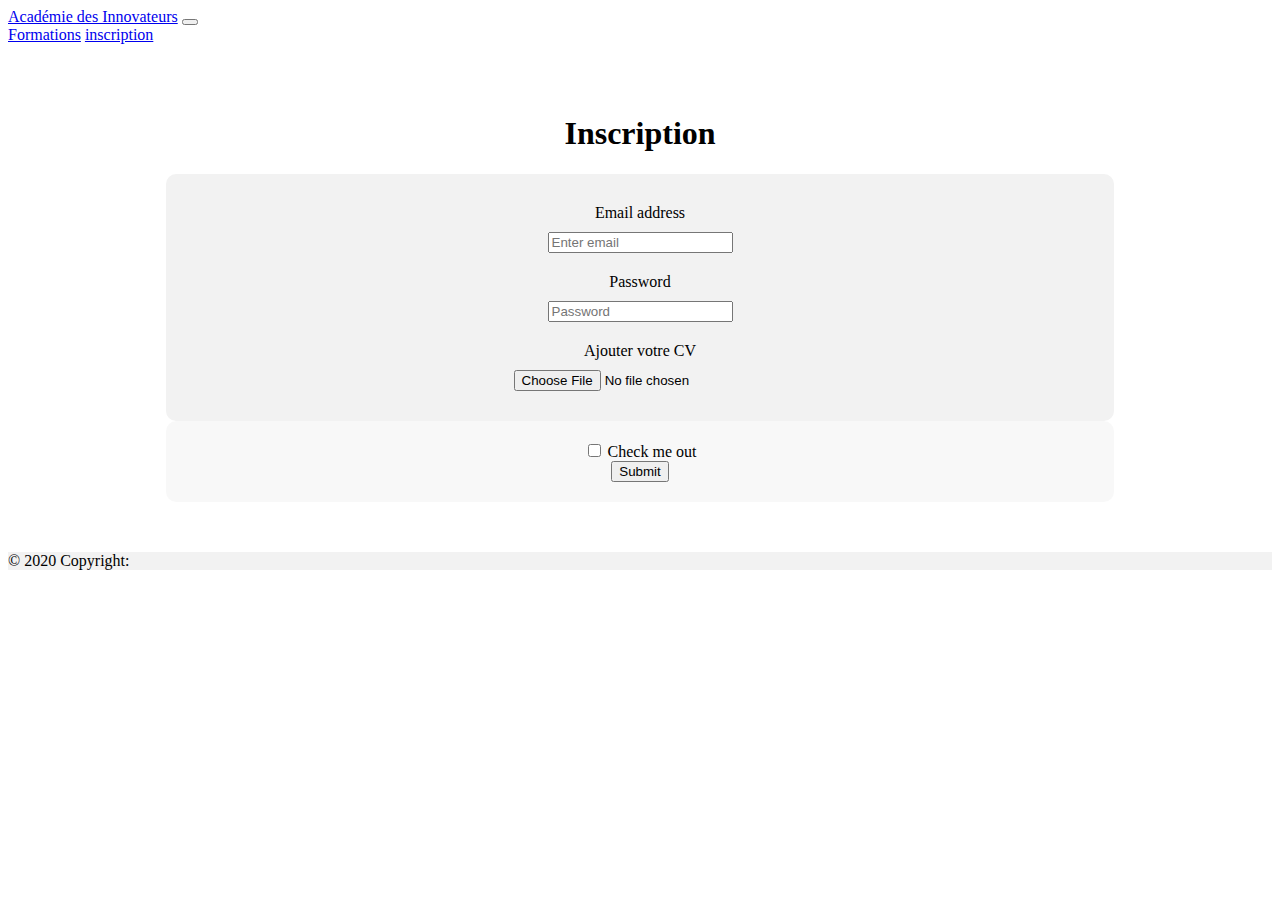
<file: inscription.html>
<!DOCTYPE html>
<html lang="fr">
  <head>
    <meta charset="UTF-8" />
    <meta name="viewport" content="width=device-width, initial-scale=1.0" />
    <meta name="description" content="Site de l'Académie des Innovateurs proposant des cours d'informatique, des BTS et des bachelors." />
    <meta name="keywords" content="Académie des Innovateurs, informatique, BTS, bachelor, cours" />
    <meta name="author" content="l'Académie des Innovateurs" />
    <meta name="robots" content="index, follow" />
    <meta name="googlebot" content="index, follow" />
    <meta property="og:title" content="Académie des Innovations" />
    <meta property="og:type" content="website" />
    <meta property="og:url" content="https://mdeport.github.io/TP-SEO/" />
    <meta property="og:description" content="Site de l'Académie des Innovateurs proposant des cours d'informatique, des BTS et des bachelors." />
    <meta property="og:site_name" content="Académie des Innovations" />
    <meta property="og:locale" content="fr_FR" />
    <link rel="stylesheet" type="text/css" href="style.css" />
    <link href="https://cdn.jsdelivr.net/npm/bootstrap@5.0.2/dist/css/bootstrap.min.css" rel="stylesheet" integrity="sha384-EVSTQN3/azprG1Anm3QDgpJLIm9Nao0Yz1ztcQTwFspd3yD65VohhpuuCOmLASjC" crossorigin="anonymous" />
    <script src="https://cdn.jsdelivr.net/npm/bootstrap@5.0.2/dist/js/bootstrap.bundle.min.js" integrity="sha384-MrcW6ZMFYlzcLA8Nl+NtUVF0sA7MsXsP1UyJoMp4YLEuNSfAP+JcXn/tWtIaxVXM" crossorigin="anonymous"></script>
    <title>Académie des Innovateurs</title>
  </head>
  <body>
    <nav class="navbar navbar-expand-lg navbar-light bg-light">
      <div class="container-fluid">
        <a class="navbar-brand" href="index.html">Académie des Innovateurs</a>
        <button class="navbar-toggler" type="button" data-bs-toggle="collapse" data-bs-target="#navbarNavAltMarkup" aria-controls="navbarNavAltMarkup" aria-expanded="false" aria-label="Toggle navigation">
          <span class="navbar-toggler-icon"></span>
        </button>
        <div class="collapse navbar-collapse" id="navbarNavAltMarkup">
          <div class="navbar-nav">
            <a class="nav-link active" aria-current="page" href="Formations.html">Formations</a>
            <a class="nav-link" href="inscription.html">inscription</a>
          </div>
        </div>
      </div>
    </nav>
    <main>
      <div class="container-inscription">
        <div class="card-container">
          <div class="card-header">
            <h1>Inscription</h1>
          </div>
          <form>
            <div class="cadre-inscription">
              <div class="form-group">
                <label for="exampleInputEmail1">Email address</label>
                <input type="email" style="margin-top: 10px" class="form-control" id="exampleInputEmail1" aria-describedby="emailHelp" placeholder="Enter email" />
              </div>
              <div class="form-group">
                <label for="exampleInputPassword1">Password</label>
                <input type="password" style="margin-top: 10px" class="form-control" id="exampleInputPassword1" placeholder="Password" />
              </div>
              <div class="form-group">
                <label for="exampleFormControlFile1">Ajouter votre CV</label>
                <input type="file" style="margin-top: 10px" class="form-control-file" id="exampleFormControlFile1" />
              </div>
            </div>
            <div class="cadre-bouton">
              <div class="form-check">
                <input type="checkbox" class="form-check-input" id="exampleCheck1" />
                <label class="form-check-label" for="exampleCheck1">Check me out</label>
              </div>
              <button type="submit" class="btn btn-primary">Submit</button>
            </div>
          </form>
        </div>
      </div>
    </main>
    <footer class="bg-body-tertiary text-center text-lg-start">
      <!-- Copyright -->
      <div class="text-center p-3" style="background-color: rgba(0, 0, 0, 0.05)">© 2020 Copyright:</div>
      <!-- Copyright -->
    </footer>
  </body>
</html>
</file>
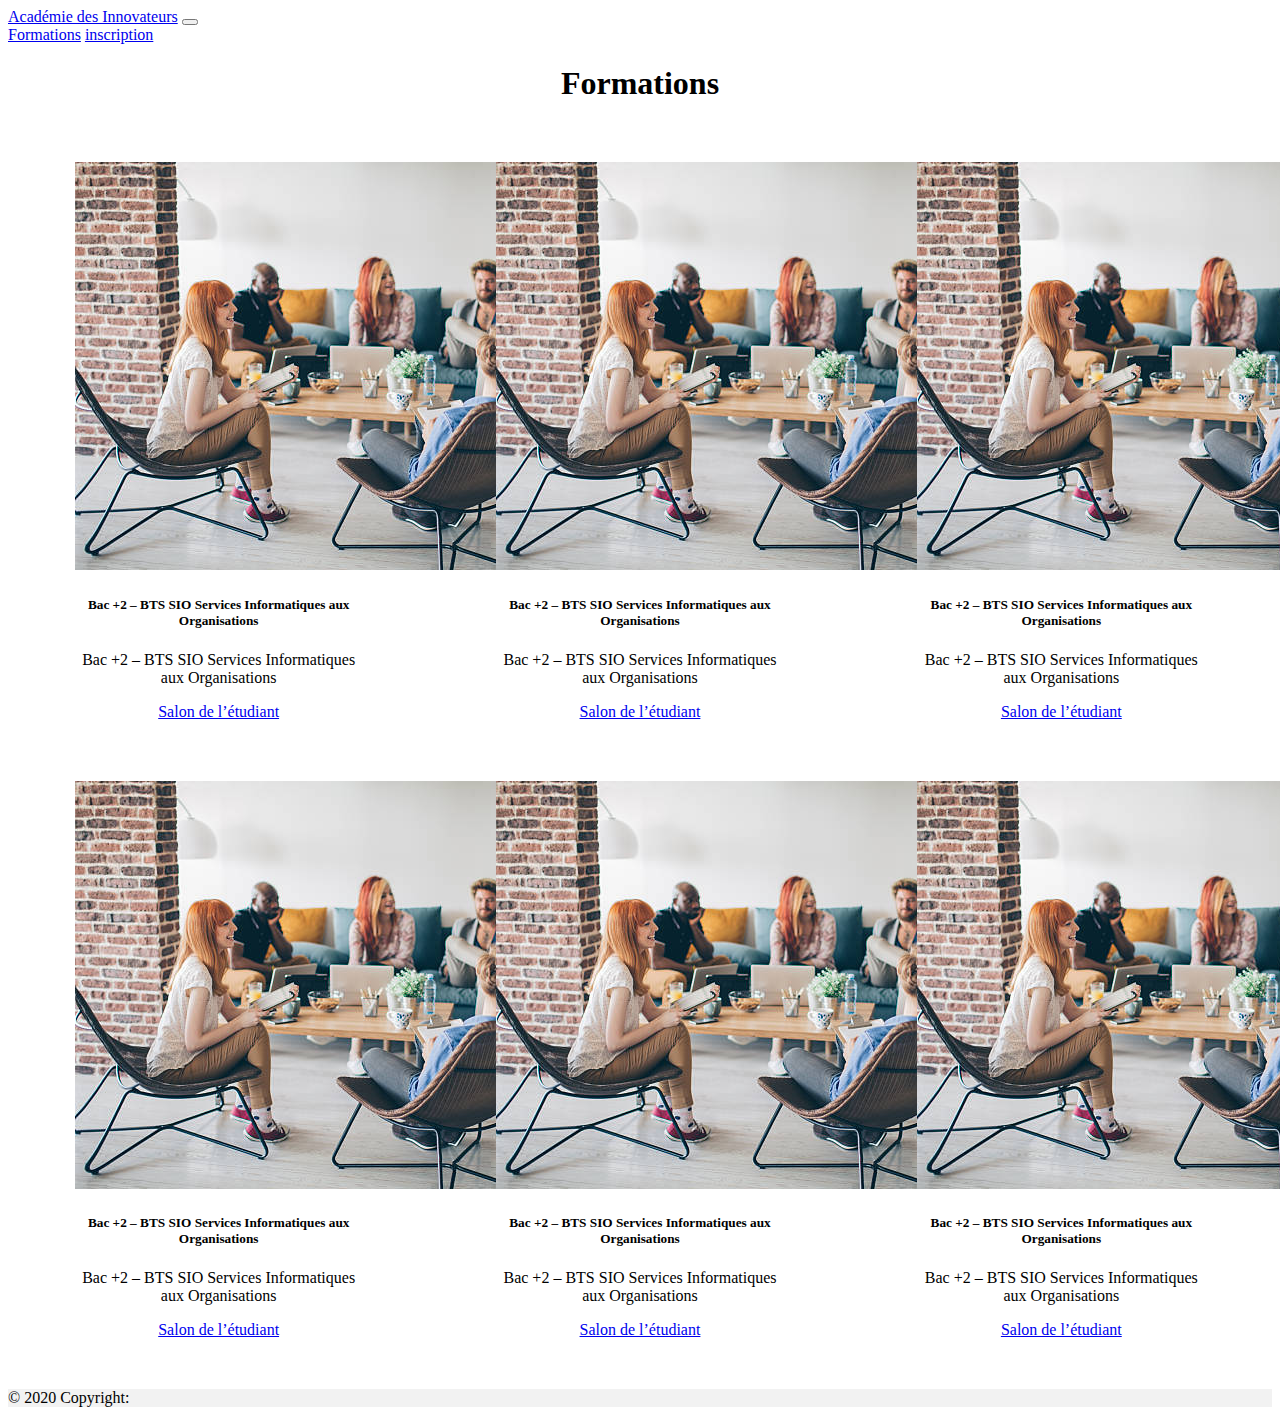
<file: page/Formations.html>
<!DOCTYPE html>
<html lang="fr">
  <head>
    <meta charset="UTF-8" />
    <meta name="viewport" content="width=device-width, initial-scale=1.0" />
    <meta name="description" content="Site de l'Académie des Innovateurs proposant des cours d'informatique, des BTS et des bachelors." />
    <meta name="keywords" content="Académie des Innovateurs, informatique, BTS, bachelor, cours" />
    <meta name="author" content="l'Académie des Innovateurs" />
    <meta name="robots" content="index, follow" />
    <meta name="googlebot" content="index, follow" />
    <meta property="og:title" content="Académie des Innovations" />
    <meta property="og:type" content="website" />
    <meta property="og:url" content="https://mdeport.github.io/TP-SEO/" />
    <meta property="og:description" content="Site de l'Académie des Innovateurs proposant des cours d'informatique, des BTS et des bachelors." />
    <meta property="og:site_name" content="Académie des Innovations" />
    <meta property="og:locale" content="fr_FR" />
    <link rel="stylesheet" type="text/css" href="/CSS/style.css" />
    <link href="https://cdn.jsdelivr.net/npm/bootstrap@5.0.2/dist/css/bootstrap.min.css" rel="stylesheet" integrity="sha384-EVSTQN3/azprG1Anm3QDgpJLIm9Nao0Yz1ztcQTwFspd3yD65VohhpuuCOmLASjC" crossorigin="anonymous" />
    <script src="https://cdn.jsdelivr.net/npm/bootstrap@5.0.2/dist/js/bootstrap.bundle.min.js" integrity="sha384-MrcW6ZMFYlzcLA8Nl+NtUVF0sA7MsXsP1UyJoMp4YLEuNSfAP+JcXn/tWtIaxVXM" crossorigin="anonymous"></script>
    <link rel="stylesheet" href="https://cdn.jsdelivr.net/npm/bootstrap-icons@1.3.0/font/bootstrap-icons.css" />
    <link rel="stylesheet" href="https://cdnjs.cloudflare.com/ajax/libs/font-awesome/5.15.4/css/all.min.css" integrity="sha512-BJpb7XvyS3Z5k7CNVgFiDTCiQaa6oHIjq1dRmT4tzrFVfdG6CEsjZ7z44M3Yqr4d8F4bpmg3qGcSofG04WqcWg==" crossorigin="anonymous" referrerpolicy="no-referrer" />
    <title>Académie des Innovateurs</title>
  </head>
  <body>
    <nav class="navbar navbar-expand-lg navbar-light bg-light">
      <div class="container-fluid">
        <a class="navbar-brand" href="../index.html">Académie des Innovateurs</a>
        <button class="navbar-toggler" type="button" data-bs-toggle="collapse" data-bs-target="#navbarNavAltMarkup" aria-controls="navbarNavAltMarkup" aria-expanded="false" aria-label="Toggle navigation">
          <span class="navbar-toggler-icon"></span>
        </button>
        <div class="collapse navbar-collapse" id="navbarNavAltMarkup">
          <div class="navbar-nav">
            <a class="nav-link active" aria-current="page" href="../page/Formations.html">Formations</a>
            <a class="nav-link" href="../page/inscription.html">inscription</a>
          </div>
        </div>
      </div>
    </nav>
    <main>
      <div class="container-formation">
        <div class="formation-title">
          <h1>Formations</h1>
        </div>
        <div class="all-card">
          <div class="card" style="width: 18rem">
            <img class="card-img-top" src="../images/groupe-salon.jpeg" alt="Card image cap" />
            <div class="card-body">
              <h5 class="card-title">Bac +2 – BTS SIO Services Informatiques aux Organisations</h5>
              <p class="card-text">Bac +2 – BTS SIO Services Informatiques aux Organisations</p>
              <a href="#" class="btn btn-primary">Salon de l’étudiant</a>
            </div>
          </div>
          <div class="card" style="width: 18rem">
            <img class="card-img-top" src="../images/groupe-salon.jpeg" alt="Card image cap" />
            <div class="card-body">
              <h5 class="card-title">Bac +2 – BTS SIO Services Informatiques aux Organisations</h5>
              <p class="card-text">Bac +2 – BTS SIO Services Informatiques aux Organisations</p>
              <a href="#" class="btn btn-primary">Salon de l’étudiant</a>
            </div>
          </div>
          <div class="card" style="width: 18rem">
            <img class="card-img-top" src="../images/groupe-salon.jpeg" alt="Card image cap" />
            <div class="card-body">
              <h5 class="card-title">Bac +2 – BTS SIO Services Informatiques aux Organisations</h5>
              <p class="card-text">Bac +2 – BTS SIO Services Informatiques aux Organisations</p>
              <a href="#" class="btn btn-primary">Salon de l’étudiant</a>
            </div>
          </div>
        </div>
        <div class="all-card">
          <div class="card" style="width: 18rem">
            <img class="card-img-top" src="../images/groupe-salon.jpeg" alt="Card image cap" />
            <div class="card-body">
              <h5 class="card-title">Bac +2 – BTS SIO Services Informatiques aux Organisations</h5>
              <p class="card-text">Bac +2 – BTS SIO Services Informatiques aux Organisations</p>
              <a href="#" class="btn btn-primary">Salon de l’étudiant</a>
            </div>
          </div>
          <div class="card" style="width: 18rem">
            <img class="card-img-top" src="../images/groupe-salon.jpeg" alt="Card image cap" />
            <div class="card-body">
              <h5 class="card-title">Bac +2 – BTS SIO Services Informatiques aux Organisations</h5>
              <p class="card-text">Bac +2 – BTS SIO Services Informatiques aux Organisations</p>
              <a href="#" class="btn btn-primary">Salon de l’étudiant</a>
            </div>
          </div>
          <div class="card" style="width: 18rem">
            <img class="card-img-top" src="../images/groupe-salon.jpeg" alt="Card image cap" />
            <div class="card-body">
              <h5 class="card-title">Bac +2 – BTS SIO Services Informatiques aux Organisations</h5>
              <p class="card-text">Bac +2 – BTS SIO Services Informatiques aux Organisations</p>
              <a href="#" class="btn btn-primary">Salon de l’étudiant</a>
            </div>
          </div>
        </div>
      </div>
    </main>
    <footer class="bg-body-tertiary text-center text-lg-start">
      <!-- Copyright -->
      <div class="text-center p-3" style="background-color: rgba(0, 0, 0, 0.05)">© 2020 Copyright:</div>
      <!-- Copyright -->
    </footer>
  </body>
</html>
</file>
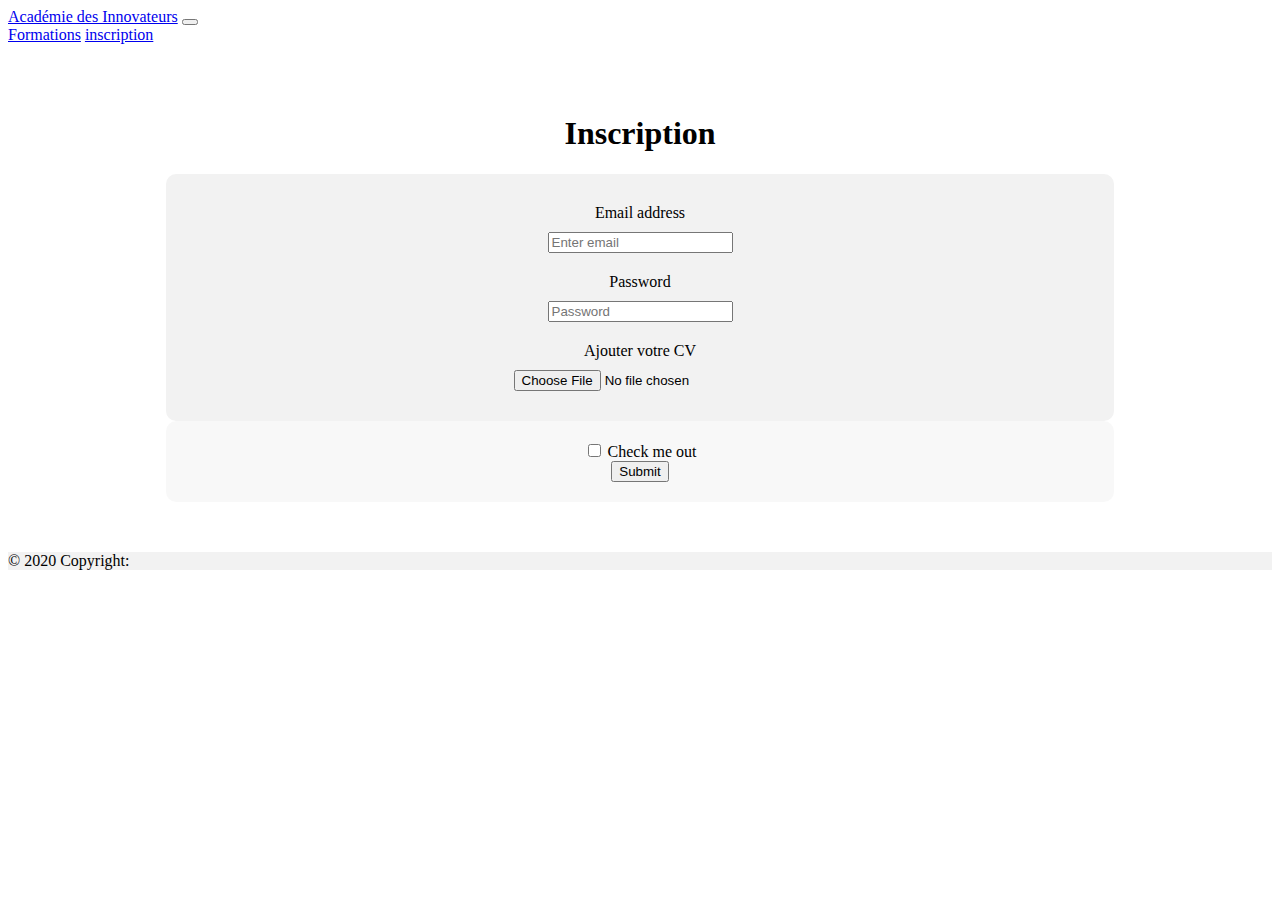
<file: page/inscription.html>
<!DOCTYPE html>
<html lang="fr">
  <head>
    <meta charset="UTF-8" />
    <meta name="viewport" content="width=device-width, initial-scale=1.0" />
    <meta name="description" content="Site de l'Académie des Innovateurs proposant des cours d'informatique, des BTS et des bachelors." />
    <meta name="keywords" content="Académie des Innovateurs, informatique, BTS, bachelor, cours" />
    <meta name="author" content="l'Académie des Innovateurs" />
    <meta name="robots" content="index, follow" />
    <meta name="googlebot" content="index, follow" />
    <meta property="og:title" content="Académie des Innovations" />
    <meta property="og:type" content="website" />
    <meta property="og:url" content="https://mdeport.github.io/TP-SEO/" />
    <meta property="og:description" content="Site de l'Académie des Innovateurs proposant des cours d'informatique, des BTS et des bachelors." />
    <meta property="og:site_name" content="Académie des Innovations" />
    <meta property="og:locale" content="fr_FR" />
    <link rel="stylesheet" type="text/css" href="/CSS/style.css" />
    <link href="https://cdn.jsdelivr.net/npm/bootstrap@5.0.2/dist/css/bootstrap.min.css" rel="stylesheet" integrity="sha384-EVSTQN3/azprG1Anm3QDgpJLIm9Nao0Yz1ztcQTwFspd3yD65VohhpuuCOmLASjC" crossorigin="anonymous" />
    <script src="https://cdn.jsdelivr.net/npm/bootstrap@5.0.2/dist/js/bootstrap.bundle.min.js" integrity="sha384-MrcW6ZMFYlzcLA8Nl+NtUVF0sA7MsXsP1UyJoMp4YLEuNSfAP+JcXn/tWtIaxVXM" crossorigin="anonymous"></script>
    <title>Académie des Innovateurs</title>
  </head>
  <body>
    <nav class="navbar navbar-expand-lg navbar-light bg-light">
      <div class="container-fluid">
        <a class="navbar-brand" href="../index.html">Académie des Innovateurs</a>
        <button class="navbar-toggler" type="button" data-bs-toggle="collapse" data-bs-target="#navbarNavAltMarkup" aria-controls="navbarNavAltMarkup" aria-expanded="false" aria-label="Toggle navigation">
          <span class="navbar-toggler-icon"></span>
        </button>
        <div class="collapse navbar-collapse" id="navbarNavAltMarkup">
          <div class="navbar-nav">
            <a class="nav-link active" aria-current="page" href="../page/Formations.html">Formations</a>
            <a class="nav-link" href="../page/inscription.html">inscription</a>
          </div>
        </div>
      </div>
    </nav>
    <main>
      <div class="container-inscription">
        <div class="card-container">
          <div class="card-header">
            <h1>Inscription</h1>
          </div>
          <form>
            <div class="cadre-inscription">
              <div class="form-group">
                <label for="exampleInputEmail1">Email address</label>
                <input type="email" style="margin-top: 10px" class="form-control" id="exampleInputEmail1" aria-describedby="emailHelp" placeholder="Enter email" />
              </div>
              <div class="form-group">
                <label for="exampleInputPassword1">Password</label>
                <input type="password" style="margin-top: 10px" class="form-control" id="exampleInputPassword1" placeholder="Password" />
              </div>
              <div class="form-group">
                <label for="exampleFormControlFile1">Ajouter votre CV</label>
                <input type="file" style="margin-top: 10px" class="form-control-file" id="exampleFormControlFile1" />
              </div>
            </div>
            <div class="cadre-bouton">
              <div class="form-check">
                <input type="checkbox" class="form-check-input" id="exampleCheck1" />
                <label class="form-check-label" for="exampleCheck1">Check me out</label>
              </div>
              <button type="submit" class="btn btn-primary">Submit</button>
            </div>
          </form>
        </div>
      </div>
    </main>
    <footer class="bg-body-tertiary text-center text-lg-start">
      <!-- Copyright -->
      <div class="text-center p-3" style="background-color: rgba(0, 0, 0, 0.05)">© 2020 Copyright:</div>
      <!-- Copyright -->
    </footer>
  </body>
</html>
</file>
<file: style.css>
.container {
  text-align: center;
  width: auto;
}
.container h1 {
  font-size: 3em;
  color: #fff;
  text-shadow: 2px 2px 4px #000;
  margin-top: 0;
  padding-top: 40px;
}
.image-debut {
  width: 100%;
  height: 500px;
  background-image: url(../TP-SEO/images/fond-puce0.jpeg);
}
.all-card {
  display: flex;
  justify-content: space-around;
  flex-wrap: wrap;
  margin-top: 50px;
  margin-bottom: 50px;
}
.container-formation {
  width: 100%;
  text-align: center;
}
.card {
  margin-top: 10px;
}
.container-inscription {
  width: 100%;
  margin-top: 50px;
  margin-bottom: 50px;
  text-align: center;
  display: flex;
  justify-content: center;
}
.card-container {
  width: 75%;
}
.cadre-inscription {
  background-color: #f2f2f2;
  padding: 20px;
  border-radius: 10px;
  align-items: center;
  display: flex;
  flex-direction: column;
}
.form-group {
  display: flex;
  flex-direction: column;
  margin-bottom: 10px;
  margin-top: 10px;
}
.cadre-bouton {
  background-color: #00000007;
  padding: 20px;
  border-radius: 10px;
  align-items: center;
  display: flex;
  flex-direction: column;
}
</file>
<file: CSS/style.css>
.container {
  text-align: center;
  width: auto;
}
.container h1 {
  font-size: 3em;
  color: #fff;
  text-shadow: 2px 2px 4px #000;
  margin-top: 0;
  padding-top: 40px;
}
.image-debut {
  width: 100%;
  height: 500px;
  background-image: url(../images/fond-puce0.jpeg);
}
.all-card {
  display: flex;
  justify-content: space-around;
  flex-wrap: wrap;
  margin-top: 50px;
  margin-bottom: 50px;
}
.container-formation {
  width: 100%;
  text-align: center;
}
.card {
  margin-top: 10px;
}
.container-inscription {
  width: 100%;
  margin-top: 50px;
  margin-bottom: 50px;
  text-align: center;
  display: flex;
  justify-content: center;
}
.card-container {
  width: 75%;
}
.cadre-inscription {
  background-color: #f2f2f2;
  padding: 20px;
  border-radius: 10px;
  align-items: center;
  display: flex;
  flex-direction: column;
}
.form-group {
  display: flex;
  flex-direction: column;
  margin-bottom: 10px;
  margin-top: 10px;
}
.cadre-bouton {
  background-color: #00000007;
  padding: 20px;
  border-radius: 10px;
  align-items: center;
  display: flex;
  flex-direction: column;
}
</file>
